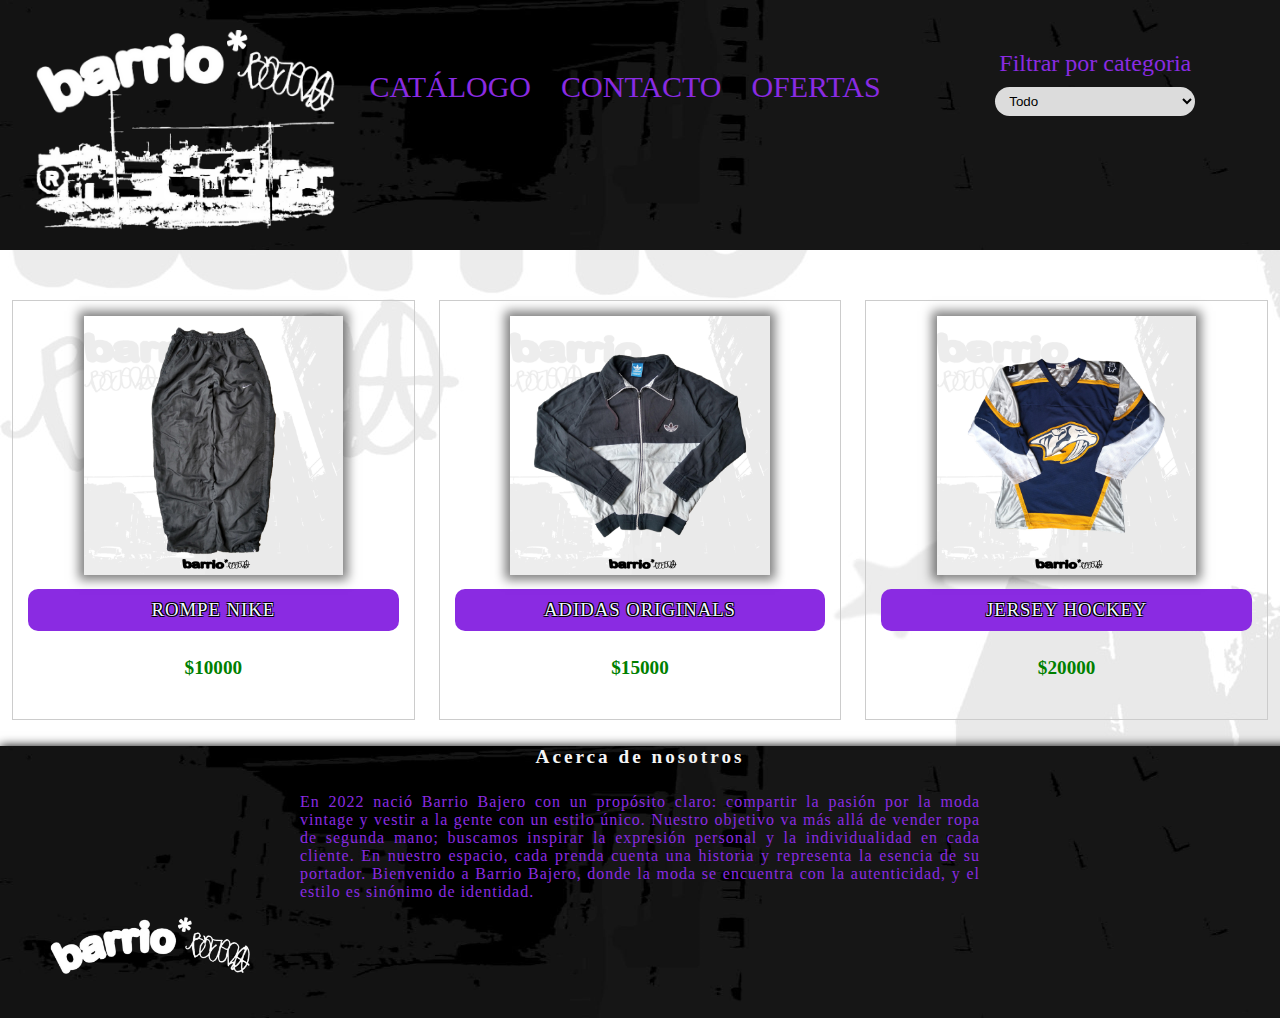
<file: index.html>
<!DOCTYPE html>
<html lang="es">

<head>
  <meta charset="UTF-8" />
  <meta name="viewport" content="width=device-width, initial-scale=1.0, maximum-scale=1, user-scalablle=no">
  <title>Barriobajero</title>
  <link rel="stylesheet" href="css/style.css">
</head>

<body>
  <header class="header">
    <!-- menu de navegación, logos, redes, etc -->

    <img class="logo" src="assets/images/logopng.png" alt="" />
    <div class="navegacion">
      <a href="templates/catálogo.html" class="box">CATÁLOGO</a>
      <a href="templates/contacto.html" class="box">CONTACTO</a>
      <a href="templates/ofertas.html" class="box">OFERTAS</a>
    </div>

    <section id="Buscador">
      <form action="Buscar">
        <label for="categoria" class="Cat">Filtrar por categoria</label>
        <select name="categoria" id="categoria">
          <option value="">Todo</option>
          <option value="Pantalones">Pantalones</option>
          <option value="Remeras">Remeras</option>
          <option value="Abrigos">Abrigos</option>
        </select>

        
      </form>
    </section>

    

  </header>

  <main>
  
    <section id="productos" class="contenedor-productos">
      <!-- Los productos serán insertados aquí dinámicamente -->
    </section>


  </main>


  <footer>

    <div class="blog">

      <h4 class="acercade">Acerca de nosotros</h4>
      <p>
        En 2022 nació Barrio Bajero con un propósito claro: compartir la pasión por la moda vintage y vestir a la gente
        con un estilo único. Nuestro objetivo va más allá de vender ropa de segunda mano; buscamos inspirar la expresión
        personal y la individualidad en cada cliente. En nuestro espacio, cada prenda cuenta una historia y representa
        la esencia de su portador. Bienvenido a Barrio Bajero, donde la moda se encuentra con la autenticidad, y el
        estilo es sinónimo de identidad.
      </p>
      <img class="blogimg" src="assets/images/logo2png.png" alt="">



    </div>

  </footer>

  <script src="../js/ajax.js"></script>
  <script src="../js/scripts.js"></script>

  <script>
    document.addEventListener('DOMContentLoaded', function () {
      alert('¡Bienvenido a Barrio Bajero!');
    });
  </script>

</body>

</html>
</file>
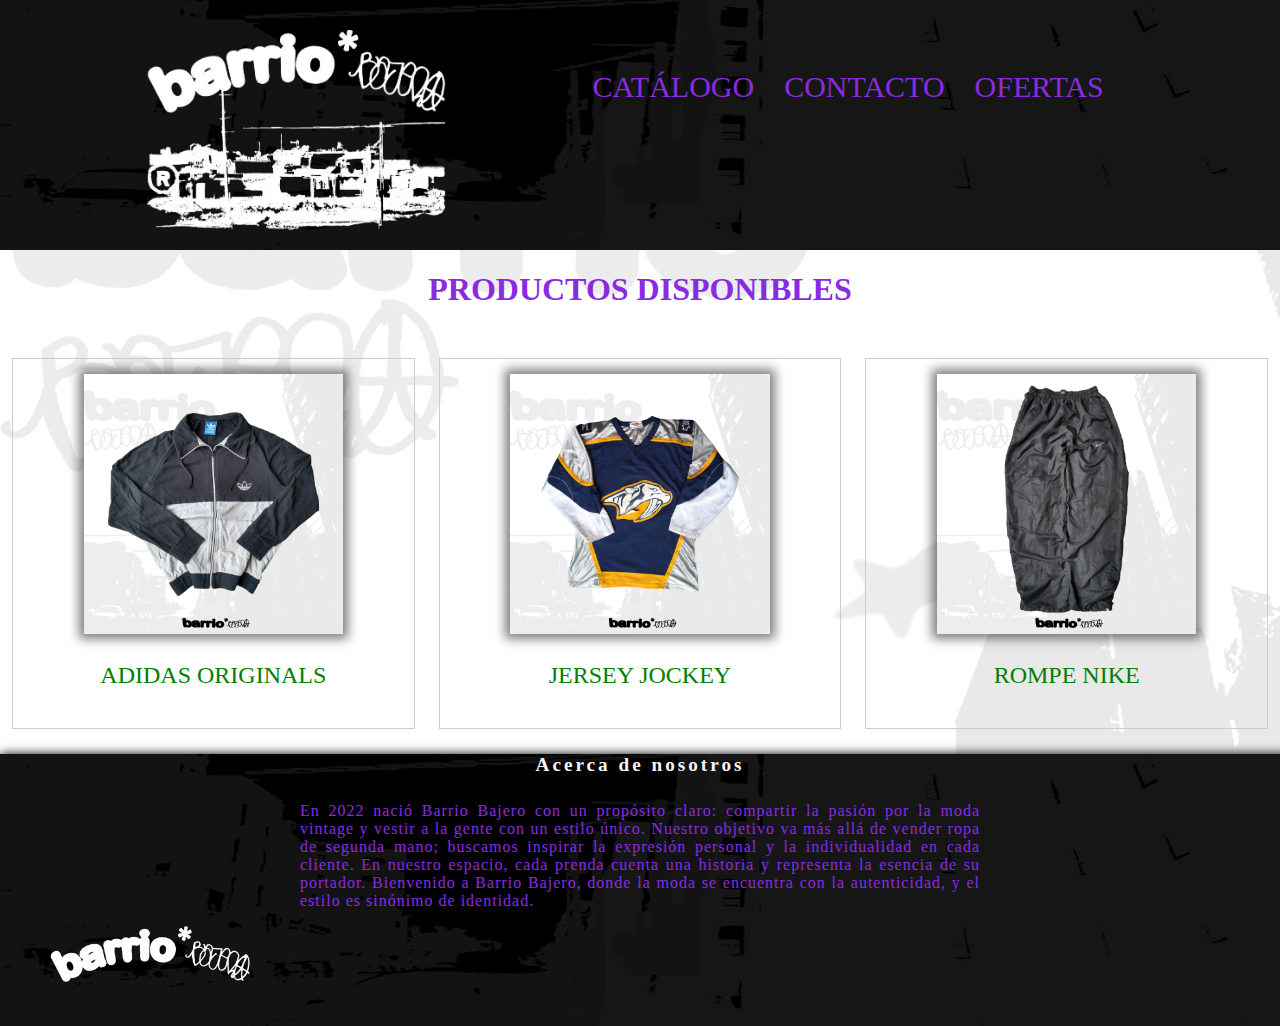
<file: barriobajero.html>
<!DOCTYPE html>
<html lang="es">

<head>
  <meta charset="UTF-8" />
  <meta name="viewport" content="width=device-width, initial-scale=1.0, maximum-scale=1, user-scalablle=no">
  <title>Barriobajero</title>
  <link rel="stylesheet" href="css/style.css">
</head>

<body>
  <header class="header">
    <!-- menu de navegación, logos, redes, etc -->

    <img class="logo" src="assets/images/logopng.png" alt="" />
    <div class="navegacion">
      <a href="templates/catálogo.html" class="box">CATÁLOGO</a>
      <a href="templates/contacto.html" class="box">CONTACTO</a>
      <a href="templates/ofertas.html" class="box">OFERTAS</a>
    </div>
  </header>

  <main>
    <!-- contenido de la página -->
    <div>
      <div>
        <h1 class="titulo-index">PRODUCTOS DISPONIBLES</h1>
      </div>
      <div class="contenedor-productos">
        <div class="producto">
          <div class="imagen-producto">
            <a href="templates/producto1.html"><img src="assets/images/11.jpg" alt="" /></a>
          </div>

          <p>ADIDAS ORIGINALS</p>
        </div>
        <div class="producto">
          <div class="imagen-producto">
            <a href="templates/producto2.html"><img src="assets/images/22.jpg" alt=""></a>
          </div>

          <p>JERSEY JOCKEY</p>
        </div>
        <div class="producto">
          <div class="imagen-producto">
            <a href="templates/producto3.html"><img src="assets/images/33.jpg" alt="" /></a>
          </div>

          <p>ROMPE NIKE</p>
        </div>

      </div>
    </div>



  </main>


  <footer>

    <div class="blog">

      <h4 class="acercade">Acerca de nosotros</h4>
      <p>
        En 2022 nació Barrio Bajero con un propósito claro: compartir la pasión por la moda vintage y vestir a la gente
        con un estilo único. Nuestro objetivo va más allá de vender ropa de segunda mano; buscamos inspirar la expresión
        personal y la individualidad en cada cliente. En nuestro espacio, cada prenda cuenta una historia y representa
        la esencia de su portador. Bienvenido a Barrio Bajero, donde la moda se encuentra con la autenticidad, y el
        estilo es sinónimo de identidad.
      </p>
      <img class="blogimg" src="assets/images/logo2png.png" alt="">



    </div>

  </footer>
</body>

</html>
</file>
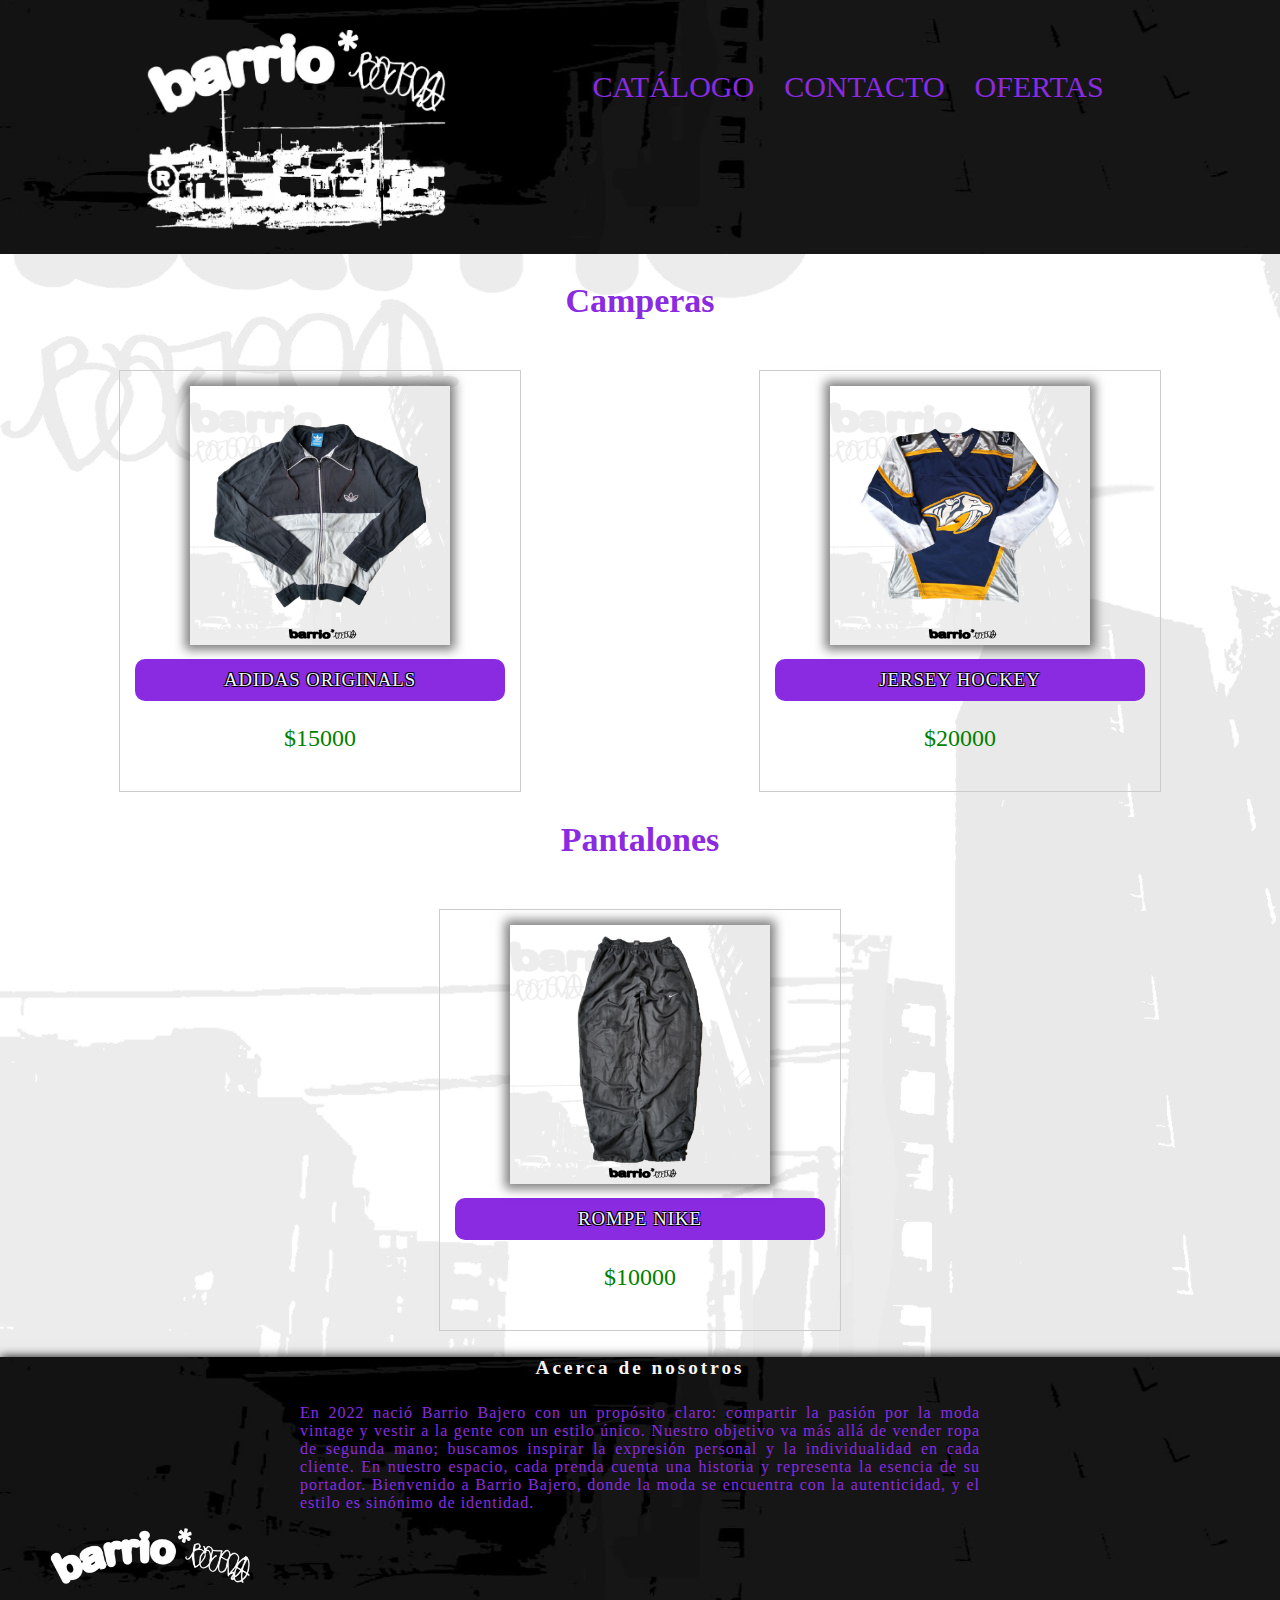
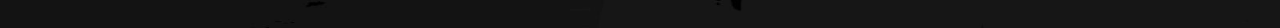
<file: templates/catálogo.html>
<!DOCTYPE html>
<html lang="es">

<head>
  <meta charset="UTF-8">
  <meta name="viewport" content="width=device-width, initial-scale=1.0">
  <title>Catálogo</title>
  <link rel="stylesheet" href="../css/style.css">
</head>

<body>
  <header class="header">
    <a href="../index.html"><img class="logo" src="../assets/images/logopng.png" alt="" /></a>
    <div class="navegacion">
      <a href="catálogo.html" class="box">CATÁLOGO</a>
      <a href="../templates/contacto.html" class="box">CONTACTO</a>
      <a href="../templates/ofertas.html" class="box">OFERTAS</a>
    </div>
  </header>

  <main>
    <!-- Los productos serán insertados aquí dinámicamente -->
  </main>

  <footer>
    <div class="blog">
      <h4 class="acercade">Acerca de nosotros</h4>
      <p>
        En 2022 nació Barrio Bajero con un propósito claro: compartir la pasión por la moda vintage y vestir a la gente
        con un estilo único. Nuestro objetivo va más allá de vender ropa de segunda mano; buscamos inspirar la expresión
        personal y la individualidad en cada cliente. En nuestro espacio, cada prenda cuenta una historia y representa
        la esencia de su portador. Bienvenido a Barrio Bajero, donde la moda se encuentra con la autenticidad, y el
        estilo es sinónimo de identidad.
      </p>
      <img src="../assets/images/logo2png.png" alt="">
    </div>
  </footer>

  <script src="../js/catalogo.js"></script> <!-- Incluimos el script para cargar los productos -->
</body>

</html>
</file>
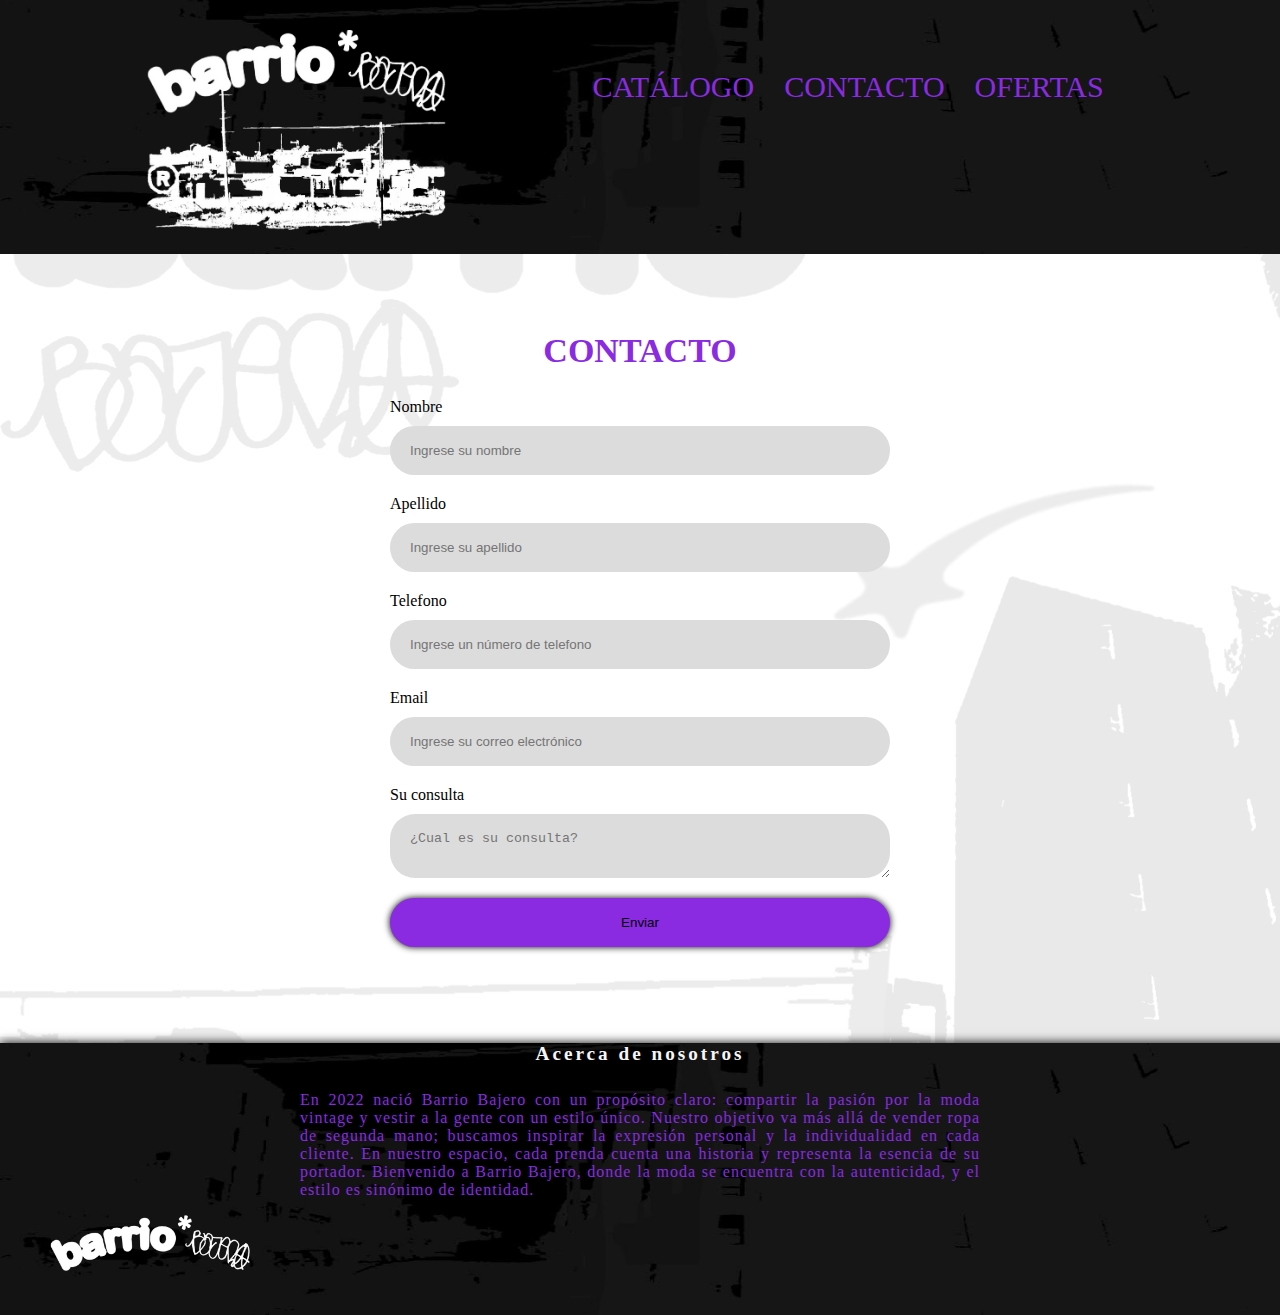
<file: templates/contacto.html>
<!DOCTYPE html>
<html lang="en">

<head>
  <meta charset="UTF-8">
  <meta name="viewport" content="width=device-width, initial-scale=1.0">
  <title>Document</title>
  <link rel="stylesheet" href="../css/style.css">
</head>

<body>
  <header class="header">
    <!-- menu de navegación, logos, redes, etc -->

    <a href="../index.html"><img class="logo" src="../assets/images/logopng.png" alt="" /></a>
    <div class="navegacion">
      <a href="../templates/catálogo.html" class="box">CATÁLOGO</a>
      <a href="contacto.html" class="box">CONTACTO</a>
      <a href="../templates/ofertas.html" class="box">OFERTAS</a>
    </div>
  </header>

  <main class="catalogo">
    <!-- contenido de la página -->

    <form>

      <h2>CONTACTO</h2>

      <div class="input-group">

        <label for="nombre">Nombre</label>
        <input type="text" name="nombre" id="nombre" placeholder="Ingrese su nombre" required>

        <label for="apellido">Apellido</label>
        <input type="text" name="apellido" id="apellido" placeholder="Ingrese su apellido" required>

        <label for="telefono">Telefono</label>
        <input type="tel" name="telefono" id="telefono" placeholder="Ingrese un número de telefono" required>

        <label for="email">Email</label>
        <input type="email" name="email" id="email" placeholder="Ingrese su correo electrónico" required>

        <label for="consulta">Su consulta</label>
        <textarea name="consulta" id="consulta" placeholder="¿Cual es su consulta?"></textarea required> 

        <input class="enviar" type="submit" value="Enviar">

      </div>
      
      <p id="mensaje-exito" style="display: none; color: green;">Formulario enviado con éxito.</p>




    </form>

    <script>
      
      document.getElementById('telefono').addEventListener('input', function (event) {
        // Elimina cualquier carácter que no sea un número
        this.value = this.value.replace(/[^0-9]/g, '');
      });
    
      function validarFormulario(event) {
        event.preventDefault(); // Previene el envío del formulario si hay errores
        
        // Obtén los valores de los campos
        const nombre = document.getElementById('nombre').value.trim();
        const apellido = document.getElementById('apellido').value.trim();
        const telefono = document.getElementById('telefono').value.trim();
        const email = document.getElementById('email').value.trim();
        const consulta = document.getElementById('consulta').value.trim();
    
        // Validación del formato del email
        const emailRegex = /^[^\s@]+@[^\s@]+\.[^\s@]+$/;
        if (!emailRegex.test(email)) {
          alert("Por favor, ingresa un correo electrónico válido.");
          return;
        }
    
        // Validación del teléfono (mínimo 8 dígitos)
        if (telefono.length < 8) {
          alert("Por favor, ingresa un número de teléfono válido (al menos 8 dígitos).");
          return;
        }
    
      }
    </script>


  </main>

  <footer>

    <div class="blog">

      <h4 class="acercade">Acerca de nosotros</h4>
      <p>
        En 2022 nació Barrio Bajero con un propósito claro: compartir la pasión por la moda vintage y vestir a la gente
        con un estilo único. Nuestro objetivo va más allá de vender ropa de segunda mano; buscamos inspirar la expresión
        personal y la individualidad en cada cliente. En nuestro espacio, cada prenda cuenta una historia y representa
        la esencia de su portador. Bienvenido a Barrio Bajero, donde la moda se encuentra con la autenticidad, y el
        estilo es sinónimo de identidad.
      </p>
      <img src="../assets/images/logo2png.png" alt="">



    </div>




  </footer>


</html>
</file>
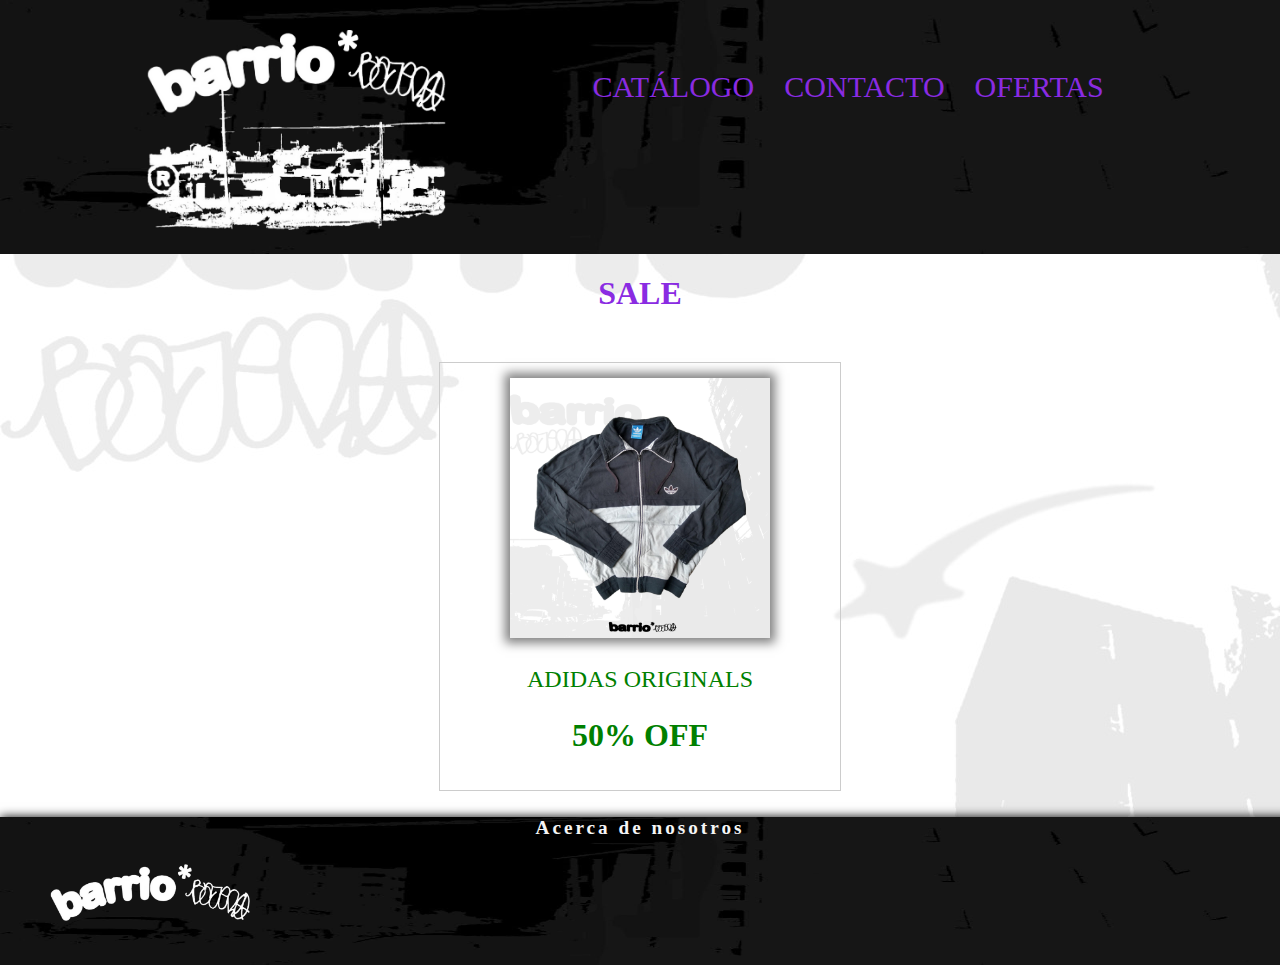
<file: templates/ofertas.html>
<!DOCTYPE html>
<html lang="en">

<head>
  <meta charset="UTF-8">
  <meta name="viewport" content="width=device-width, initial-scale=1.0">
  <title>Document</title>
  <link rel="stylesheet" href="../css/style.css">
</head>

<body>
  <header class="header">
    <!-- menu de navegación, logos, redes, etc -->

    <a href="../index.html"><img class="logo" src="../assets/images/logopng.png" alt="" /></a>
    <div class="navegacion">
      <a href="../templates/catálogo.html" class="box">CATÁLOGO</a>
      <a href="../templates/contacto.html" class="box">CONTACTO</a>
      <a href="ofertas.html" class="box">OFERTAS</a>
    </div>
  </header>

  <main>
    <!-- contenido de la página -->
    <div>
      <div>
        <h1 class="titulo-sale">SALE</h1>
      </div>
      <div class="contenedor-productos">
        <div class="producto">
          <div class="imagen-producto">
            <a href="../templates/producto1.html"><img src="../assets/images/11.jpg" alt="" /></a>
          </div>

          <p>ADIDAS ORIGINALS</p>
          <h1>50% OFF</h1>
        </div>

      </div>

    </div>
    </div>



  </main>


  <footer>

    <div class="blog">

      <h4 class="acercade">Acerca de nosotros</h4>
      
      <img class="blogimg" src="../assets/images/logo2png.png" alt="">



    </div>

  </footer>
</body>

</html>
</file>
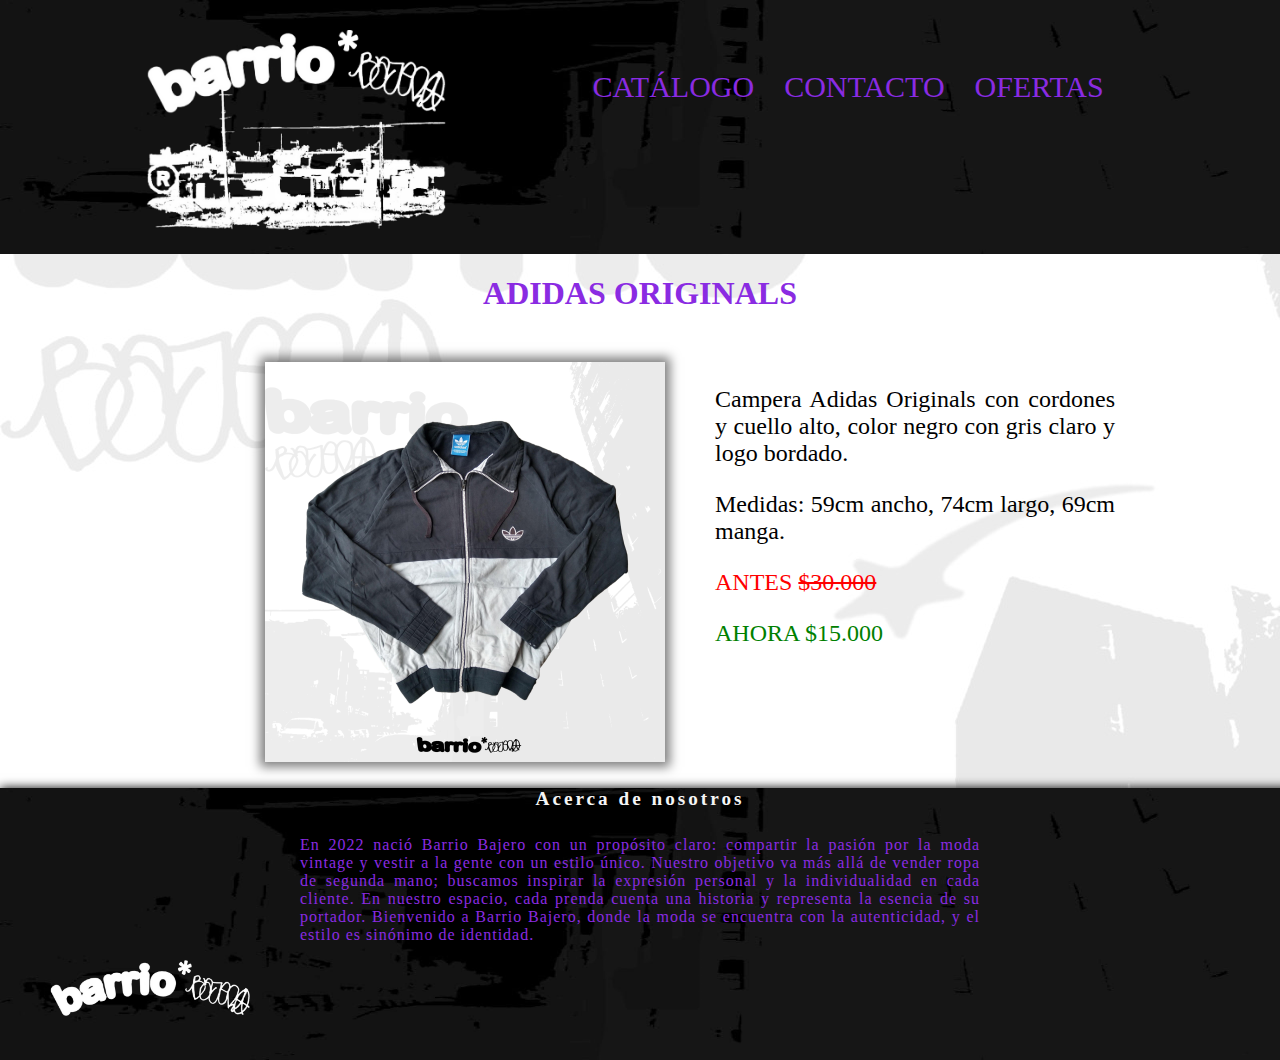
<file: templates/producto1.html>
<!DOCTYPE html>
<html lang="en">

<head>
  <meta charset="UTF-8">
  <meta name="viewport" content="width=device-width, initial-scale=1.0">
  <title>Document</title>
  <link rel="stylesheet" href="../css/style.css">

</head>

<body>
  <header class="header">
    <!-- menu de navegación, logos, redes, etc -->

    <a href="../index.html"><img class="logo" src="../assets/images/logopng.png" alt="" /></a>
    <div class="navegacion">
      <a href="../templates/catálogo.html" class="box">CATÁLOGO</a>
      <a href="../templates/contacto.html" class="box">CONTACTO</a>
      <a href="../templates/ofertas.html" class="box">OFERTAS</a>
    </div>
  </header>

  <main class="main-productos">
    <!-- contenido de la página -->
    <div>
      <div>
        <h1 class="titulo-index">ADIDAS ORIGINALS</h1>
      </div>
      <div class="contenedor-productos">
        <div class="producto-html">
          <div class="flex-container">
            <img src="/assets/images/11.jpg" alt="">
            <div class="container-p">
              <p>Campera Adidas Originals con cordones y cuello alto, color negro con gris claro y logo bordado.</p>
              <p>Medidas: 59cm ancho, 74cm largo, 69cm manga.</p>
              <P class="precioviejo">ANTES <s>$30.000</s></P>
              <p class="precio">AHORA $15.000</p>
            </div>


          </div>


        </div>


  </main>

  <footer>

    <div class="blog">

      <h4 class="acercade">Acerca de nosotros</h4>
      <p>
        En 2022 nació Barrio Bajero con un propósito claro: compartir la pasión por la moda vintage y vestir a la gente
        con un estilo único. Nuestro objetivo va más allá de vender ropa de segunda mano; buscamos inspirar la expresión
        personal y la individualidad en cada cliente. En nuestro espacio, cada prenda cuenta una historia y representa
        la esencia de su portador. Bienvenido a Barrio Bajero, donde la moda se encuentra con la autenticidad, y el
        estilo es sinónimo de identidad.
      </p>
      <img src="../assets/images/logo2png.png" alt="">



    </div>




  </footer>



</html>
</file>
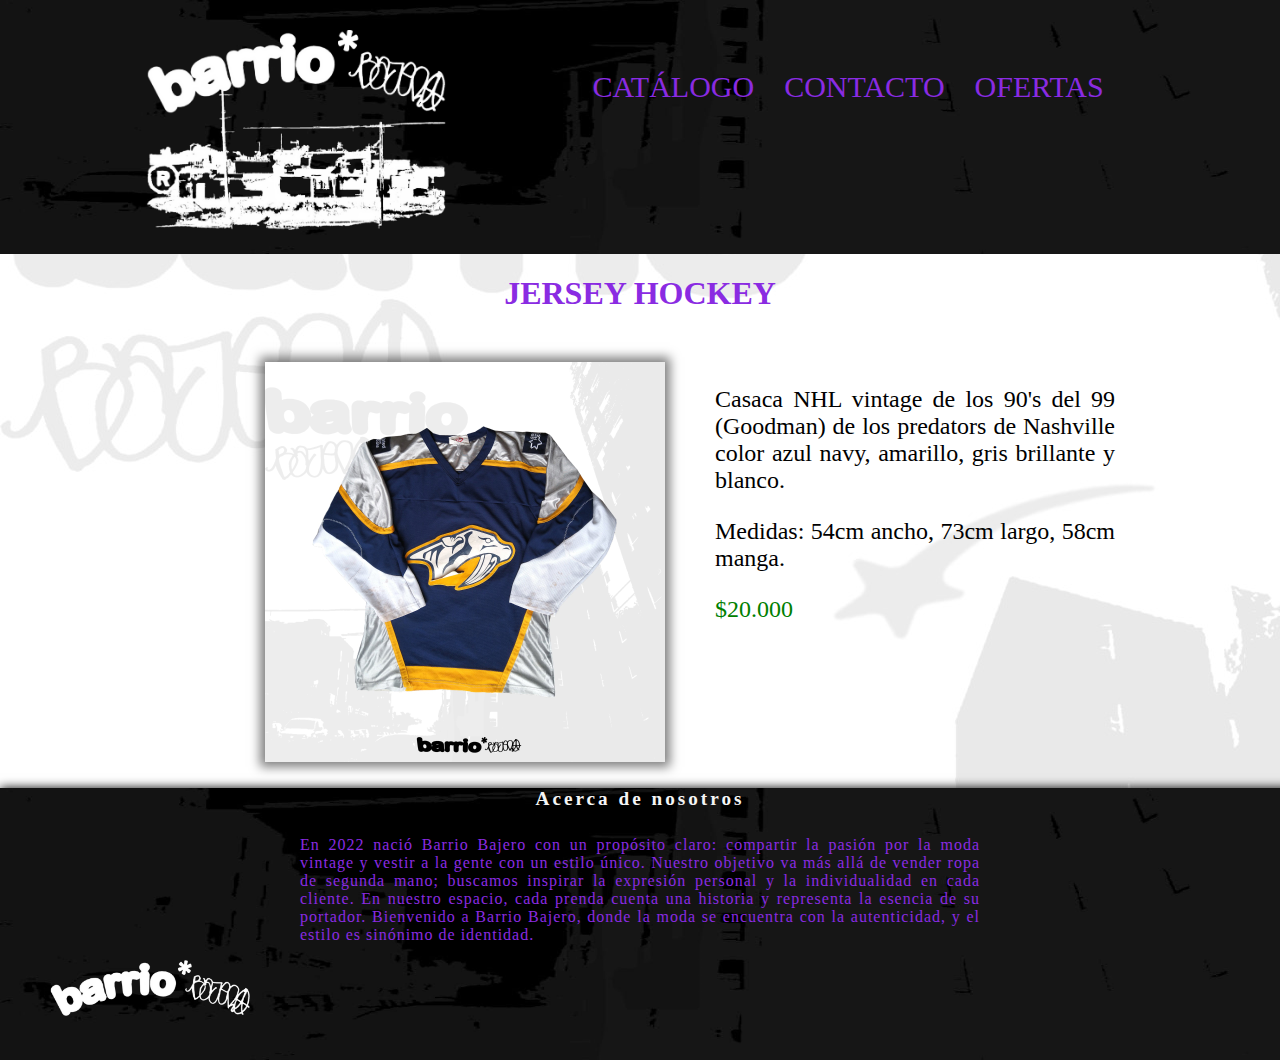
<file: templates/producto2.html>
<!DOCTYPE html>
<html lang="en">

<head>
  <meta charset="UTF-8">
  <meta name="viewport" content="width=device-width, initial-scale=1.0">
  <title>Document</title>
  <link rel="stylesheet" href="../css/style.css">
</head>

<body>
  <header class="header">
    <!-- menu de navegación, logos, redes, etc -->

    <a href="../index.html"><img class="logo" src="../assets/images/logopng.png" alt="" /></a>
    <div class="navegacion">
      <a href="../templates/catálogo.html" class="box">CATÁLOGO</a>
      <a href="../templates/contacto.html" class="box">CONTACTO</a>
      <a href="../templates/ofertas.html" class="box">OFERTAS</a>
    </div>
    </div>
  </header>

  <main class="main-productos">
    <!-- contenido de la página -->
    <div>
      <div>
        <h1 class="titulo-index">JERSEY HOCKEY</h1>
      </div>
      <div class="contenedor-productos">
        <div class="producto-html">
          <div class="flex-container">
            <img src="/assets/images/22.jpg" alt="">
            <div class="container-p">
              <p>Casaca NHL vintage de los 90's del 99 (Goodman) de los predators de Nashville color azul navy,
                amarillo, gris brillante y blanco.</p>
              <p>Medidas: 54cm ancho, 73cm largo, 58cm manga.</p>
              <p class="precio">$20.000</p>
            </div>


          </div>


        </div>


  </main>

  <footer>

    <div class="blog">

      <h4 class="acercade">Acerca de nosotros</h4>
      <p>
        En 2022 nació Barrio Bajero con un propósito claro: compartir la pasión por la moda vintage y vestir a la gente
        con un estilo único. Nuestro objetivo va más allá de vender ropa de segunda mano; buscamos inspirar la expresión
        personal y la individualidad en cada cliente. En nuestro espacio, cada prenda cuenta una historia y representa
        la esencia de su portador. Bienvenido a Barrio Bajero, donde la moda se encuentra con la autenticidad, y el
        estilo es sinónimo de identidad.
      </p>
      <img src="../assets/images/logo2png.png" alt="">



    </div>




  </footer>

</html>
</file>
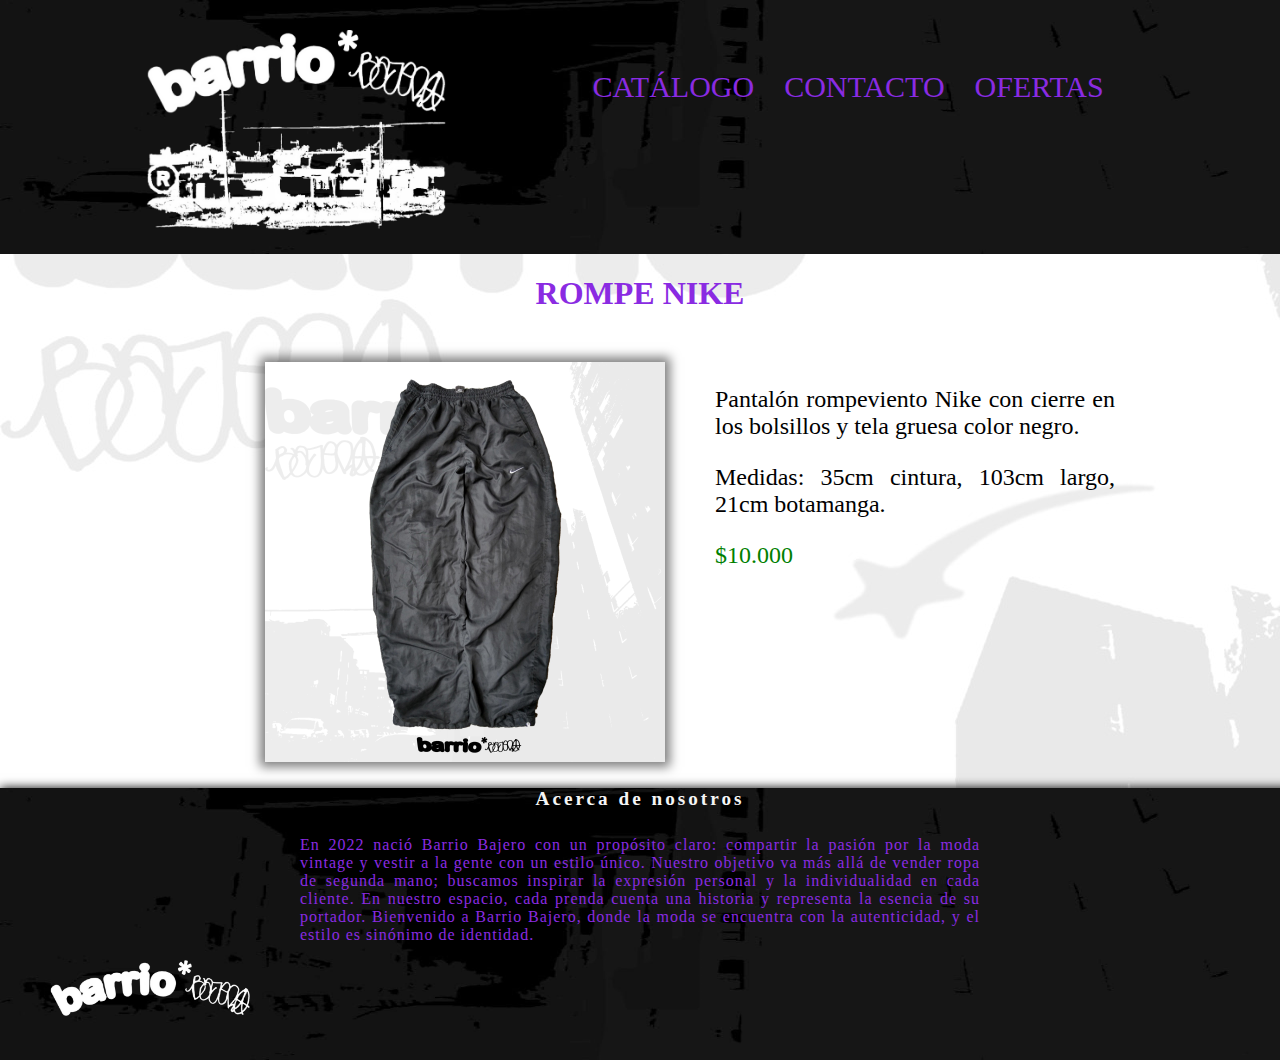
<file: templates/producto3.html>
<!DOCTYPE html>
<html lang="en">

<head>
  <meta charset="UTF-8">
  <meta name="viewport" content="width=device-width, initial-scale=1.0">
  <title>Document</title>
  <link rel="stylesheet" href="../css/style.css">
</head>

<body>
  <header class="header">
    <!-- menu de navegación, logos, redes, etc -->

    <a href="../index.html"><img class="logo" src="../assets/images/logopng.png" alt="" /></a>
    <div class="navegacion">
      <a href="../templates/catálogo.html" class="box">CATÁLOGO</a>
      <a href="../templates/contacto.html" class="box">CONTACTO</a>
      <a href="../templates/ofertas.html" class="box">OFERTAS</a>
    </div>
  </header>


  <main class="main-productos">
    <!-- contenido de la página -->
    <div>
      <div>
        <h1 class="titulo-index">ROMPE NIKE</h1>
      </div>
      <div class="contenedor-productos">
        <div class="producto-html">
          <div class="flex-container">
            <img src="/assets/images/33.jpg" alt="">
            <div class="container-p">
              <p>Pantalón rompeviento Nike con cierre en los bolsillos y tela gruesa color negro.</p>
              <p>Medidas: 35cm cintura, 103cm largo, 21cm botamanga.</p>
              <p class="precio">$10.000</p>
            </div>


          </div>


        </div>


  </main>

  <footer>

    <div class="blog">

      <h4 class="acercade">Acerca de nosotros</h4>
      <p>
        En 2022 nació Barrio Bajero con un propósito claro: compartir la pasión por la moda vintage y vestir a la gente
        con un estilo único. Nuestro objetivo va más allá de vender ropa de segunda mano; buscamos inspirar la expresión
        personal y la individualidad en cada cliente. En nuestro espacio, cada prenda cuenta una historia y representa
        la esencia de su portador. Bienvenido a Barrio Bajero, donde la moda se encuentra con la autenticidad, y el
        estilo es sinónimo de identidad.
      </p>
      <img src="../assets/images/logo2png.png" alt="">



    </div>

</html>
</file>
<file: css/style.css>
body {
  background-image: url(../assets/images/back.jpg);
  margin: 0;
  font-family: fantasy;
}

header {
  background-image: url(../assets/images/12.jpg);
  background-size: 100% 100%;
  display: flex;
  justify-content: space-evenly;
  padding-bottom: 20px;
}

header img {
  margin-top: 30px;
  width: 300px;   /* Establece un tamaño fijo de 300 píxeles de ancho */
    height: 200px;  /* Establece un tamaño fijo de 200 píxeles de altura */
    object-fit: cover;
}

.logo:hover {
  transform: scale(1.1);
  transition: transform 0.2s ease;
}

.navegacion {
  display: flex;
  justify-content: center;
}

.navegacion a {
  font-size: 30px;
  text-decoration: none;
  font-weight: 400;
  text-align: center;
  align-content: center;
  color: blueviolet;
  margin-right: 30px;
  height: fit-content;
  margin-top: 70px;
}

.navegacion a:hover {
  color: whitesmoke;
  transform: scale(1.1);
  transition: transform 0.2s ease;
}

.contenedor-productos {
  display: flex;
  justify-content: space-around;
}

.titulo-index {
  text-align: center;
  color: blueviolet;
}

.titulo-sale {
  text-align: center;
  color: blueviolet;
}

.contenedor-productos img {
  width: 200px;
  box-shadow: 0px 0px 10px 5px rgba(0, 0, 0, 0.5);
}

.producto p {
  text-align: center;
}
.producto h1 {
  text-align: center;
  color: green;
}

.imagen-producto:hover {
  transform: scale(1.1);
  transition: transform 0.2s ease;
}

.blog {
  justify-content: center;
  background-image: url(../assets/images/12.jpg);
  background-size: 100% 100%;
  padding-bottom: 30px;
  box-shadow: 10px 10px 10px 10px black;
}

.blog img {
  width: 200px;
  margin-left: 50px;
  margin-bottom: 10px;
}

.blog h4 {
  text-align: center;
  color: whitesmoke;
  letter-spacing: 3px;
  font-size: larger;
}

.blog p {
  color: blueviolet;
  text-align: center;
  margin-left: 300px;
  margin-right: 300px;
  text-align: justify;
  letter-spacing: 1px;
}

.flex-container {
  display: flex;
}
.flex-container img {
  width: 400px;
  margin-left: 100px;
}

.container-p {
  max-width: 400px;
  margin-left: 50px;
  text-align: justify;
  font-size: larger;
}

.precio {
  color: green;
  font-size: x-large;
}

.precioviejo {
  color: red;
  font-size: x-large;
}

form {
  display: flex;
  flex-direction: column;
  padding: 50px;
  border-radius: 20px;
  text-align: center;
}

.catalogo {
  display: flex;
  align-items: center;
  justify-content: center;
}

.input-group {
  display: flex;
  flex-direction: column;
  text-align: left;
  width: 500px;
}

h2 {
  color: blueviolet;
  font-size: 34px;
}

label {
  margin-bottom: 10px;
}

input,
textarea {
  padding: 17px 20px;
  border-radius: 25px;
  margin-bottom: 20px;
  background-color: gainsboro;
  outline: none;
  border: 2px gainsboro;
}

.enviar {
  background-color: blueviolet;
  cursor: pointer;
  box-shadow: 0 0 7px;
}

.enviar:hover {
  transform: scale(1.1);
  transition: transform 0.2s ease;
}

@media (max-width: 1000px) {
  .flex-container {
    flex-direction: column;
    align-items: center;
    margin-left: 100px;
    margin-right: 100px;
  }
}

@media (max-width: 900px) {
  .blog {
    align-items: center;
  }
  .blog p {
    margin-left: 100px;
    margin-right: 100px;
  }

  .contenedor-productos {
    flex-direction: column;
    align-items: center;
  }
  header {
    flex-direction: column;
    align-items: center;
  }
  .navegacion {
    margin-left: 50px;
  }
}

@media (max-width: 600px) {
  .input-group {
    width: 200px;
  }
  .flex-container img {
    margin-left: 100px;
    margin-right: 100px;
    width: 300px;
  }

  .flex-container p {
    font-size: 15px;
    margin-left: 50px;
    margin-right: 50px;
  }
}

@media (max-width: 462px) {
  .navegacion {
    flex-direction: column;
  }
  .flex-container img {
    width: 200px;
  }
}

#Buscador{
  color: blueviolet;
  justify-content: end;
  font-size: x-large;
}

#Buscador select{
  width: 200px;
  padding: 6px 10px;
  border-radius: 25px;
  margin-bottom: 20px;
  background-color: gainsboro;
  outline: none;
  border: 2px gainsboro;
  cursor: pointer;
}

#Buscador select:hover{
  transform: scale(1.1);
  transition: transform 0.2s ease;
}

.contenedor-productos{
  margin-top: 50px;
}

.contenedor-productos img:hover{
  transform: scale(1.1);
  transition: transform 0.2s ease;
}

.contenedor-productos h4{
  color: green;
  text-align: center;
  font-size: larger;
}

.contenedor-camperas h2, .contenedor-pantalones h2 {
  text-align: center; /* Centra el texto horizontalmente */
  font-size: xx-large; /* Tamaño de fuente ajustado */
  margin: 20px 0; /* Espacio superior e inferior */
  color: blueviolet;
  text-shadow: 2px 2px 4px rgba(0, 0, 0, 0.5);
  
  }

.contenedor-productos h3{
    background-color: blueviolet;
    padding: 10px;
    text-align: center;
    border-radius: 10px;
    color: aliceblue;
    text-shadow: 
    1px 1px 0px black,    
    -1px -1px 0px black,  
    1px -1px 0px black,   
    -1px 1px 0px black;
    letter-spacing: 1px;
    font-weight: normal;

  }

  .contenedor-productos h2{
    text-align: center; /* Centra el texto horizontalmente */
    font-size: xx-large; /* Tamaño de fuente ajustado */
    margin: 20px 0; /* Espacio superior e inferior */
    color: blueviolet;
    text-shadow: 2px 2px 4px rgba(0, 0, 0, 0.5);
  }

  .producto {
    border: 1px solid #ccc;
    padding: 15px;
    width: calc(33% - 20px); /* Tres productos por fila */
    box-sizing: border-box;
    text-align: center;
  }
  
  .producto img {
    width: 70%;
    height: auto;
  }
  
  .producto h3 {
    margin: 10px 0;
  }
  
  .producto p {
    font-size: 1.2em;
    color:green;
  }
  
  .producto a {
    text-decoration: none;
    color: i
  }

  section h2{
    text-align: center;
  }


  .contenedor-productos p{
    font-size: x-large;
  }
</file>
